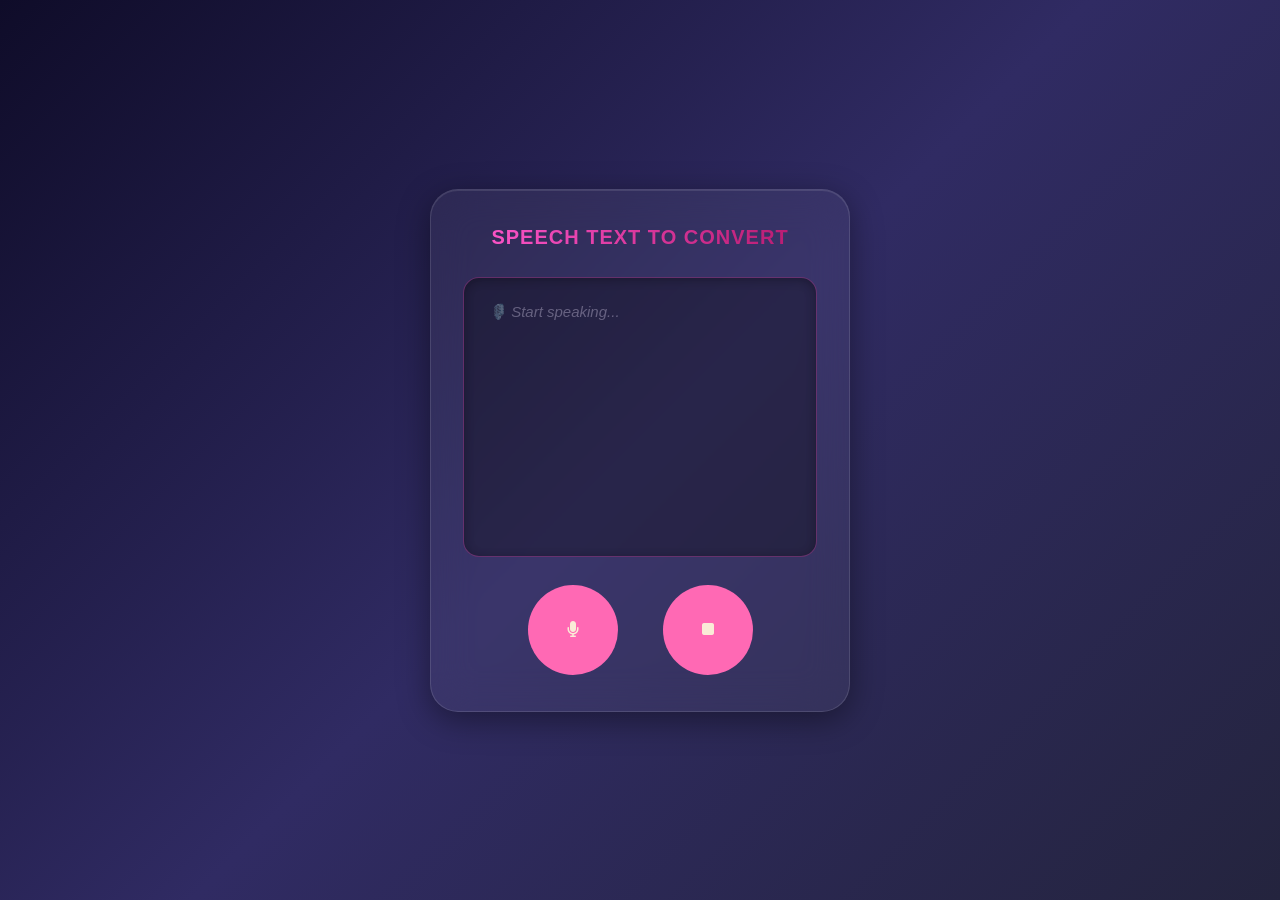
<file: html/index.html>
<!DOCTYPE html>
<html lang="en">
<head>
    <meta charset="UTF-8">
    <meta name="viewport" content="width=device-width, initial-scale=1.0">
    <title>first </title>
    <link rel="stylesheet" href="../css/style.css">
    <link rel="stylesheet" href="https://cdnjs.cloudflare.com/ajax/libs/font-awesome/6.6.0/css/all.min.css" integrity="sha512-Kc323vGBEqzTmouAECnVceyQqyqdsSiqLQISBL29aUW4U/M7pSPA/gEUZQqv1cwx4OnYxTxve5UMg5GT6L4JJg==" crossorigin="anonymous" referrerpolicy="no-referrer" />

</head>
<body class="bd">
     <div class="container">
        <h2> speech text to convert    </h2>
     
     <div id="result"></div>
     <div class="button-container">
        <button onclick="startConverting()">
            <i class="fa fa-microphone"></i>
        </button>
        <button onclick="stopConverting()">
            <i class="fa fa-stop"></i>
        </button>
     </div>
    </div> 
   <script src="../js/index.js"></scriptsrc></script>
</body>
</html>
</file>
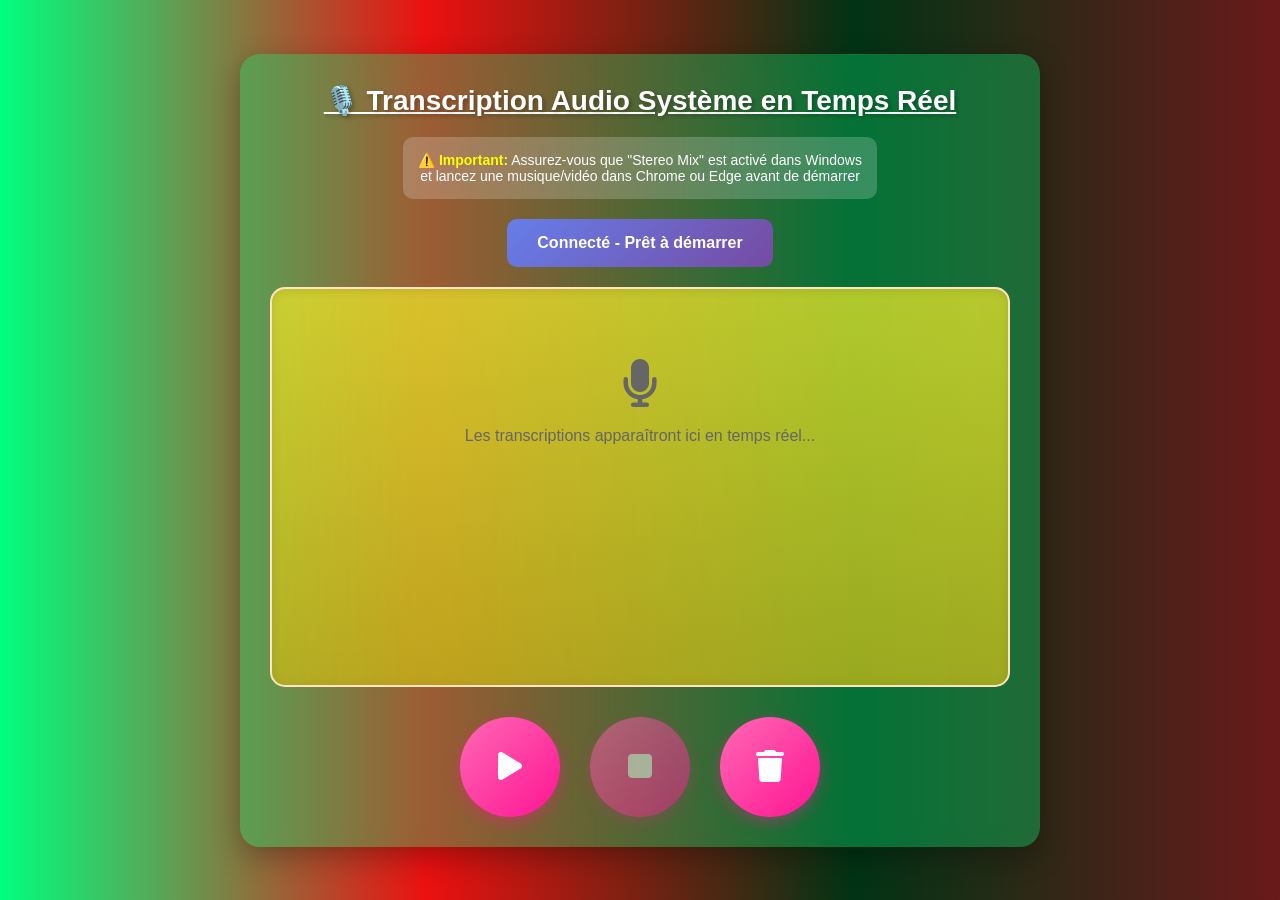
<file: templates/index.html>
<!DOCTYPE html>
<html lang="fr">
<head>
    <meta charset="UTF-8">
    <meta name="viewport" content="width=device-width, initial-scale=1.0">
    <title>Transcription Audio Système</title>
    <link rel="stylesheet" href="https://cdnjs.cloudflare.com/ajax/libs/font-awesome/6.6.0/css/all.min.css">
    <script src="https://cdn.socket.io/4.5.4/socket.io.min.js"></script>
    <style>
        * {
            margin: 0;
            padding: 0;
            box-sizing: border-box;
        }
        
        body {
            display: flex;
            justify-content: center;
            align-items: center;
            min-height: 100vh;
            font-family: 'Segoe UI', Tahoma, Geneva, Verdana, sans-serif;
            background: linear-gradient(to right, springgreen, rgba(235, 9, 9, 0.967), rgb(1, 51, 20), rgba(88, 0, 0, 0.898));
        }
        
        .container {
            display: flex;
            justify-content: center;
            align-items: center;
            flex-direction: column;
            box-shadow: 0px 10px 30px rgba(0, 0, 0, 0.3);
            width: 90%;
            max-width: 800px;
            min-height: 600px;
            padding: 30px;
            background: rgba(9, 235, 118, 0.346);
            border-radius: 20px;
            backdrop-filter: blur(10px);
        }
        
        h2 {
            text-decoration: underline;
            text-align: center;
            margin-bottom: 20px;
            color: white;
            font-size: 28px;
            text-shadow: 2px 2px 4px rgba(0, 0, 0, 0.3);
        }
        
        #status {
            padding: 15px 30px;
            border-radius: 10px;
            margin-bottom: 20px;
            font-weight: bold;
            text-align: center;
            font-size: 16px;
            min-width: 200px;
            transition: all 0.3s ease;
        }
        
        #status.connected {
            background: linear-gradient(135deg, #667eea 0%, #764ba2 100%);
            color: white;
        }
        
        #status.recording {
            background: linear-gradient(135deg, #f093fb 0%, #f5576c 100%);
            color: white;
            animation: pulse 1.5s infinite;
        }
        
        #status.stopped {
            background: linear-gradient(135deg, #ffecd2 0%, #fcb69f 100%);
            color: #333;
        }
        
        #status.error {
            background: linear-gradient(135deg, #ff6b6b 0%, #ee5a6f 100%);
            color: white;
        }
        
        @keyframes pulse {
            0%, 100% { transform: scale(1); }
            50% { transform: scale(1.05); }
        }
        
        #result {
            height: 400px;
            width: 100%;
            background: linear-gradient(184deg, rgba(244, 237, 42, 0.722), rgba(202, 184, 22, 0.74));
            padding: 20px;
            margin-bottom: 30px;
            border: 2px solid bisque;
            border-radius: 15px;
            overflow-y: auto;
            box-shadow: inset 0 2px 10px rgba(0, 0, 0, 0.1);
        }
        
        .transcript-entry {
            background: rgba(255, 255, 255, 0.9);
            padding: 15px;
            margin-bottom: 15px;
            border-radius: 10px;
            border-left: 5px solid #667eea;
            animation: slideIn 0.3s ease;
        }
        
        @keyframes slideIn {
            from {
                opacity: 0;
                transform: translateX(-20px);
            }
            to {
                opacity: 1;
                transform: translateX(0);
            }
        }
        
        .timestamp {
            font-size: 12px;
            color: #666;
            font-weight: bold;
            margin-bottom: 5px;
        }
        
        .text {
            font-size: 16px;
            color: #333;
            line-height: 1.6;
        }
        
        .button-container {
            display: flex;
            justify-content: center;
            align-items: center;
            gap: 30px;
        }
        
        button {
            font-size: 18px;
            height: 100px;
            width: 100px;
            border: none;
            border-radius: 50%;
            background: linear-gradient(135deg, hotpink, #ff1493);
            cursor: pointer;
            outline: none;
            color: white;
            animation: pulse 1.5s infinite alternate;
            transition: all 0.3s ease;
            box-shadow: 0 5px 15px rgba(255, 20, 147, 0.4);
        }
        
        button:hover {
            background: linear-gradient(135deg, darkmagenta, #8b008b);
            transform: scale(1.1);
        }
        
        button:disabled {
            opacity: 0.5;
            cursor: not-allowed;
            animation: none;
            transform: scale(1) !important;
        }
        
        button i {
            font-size: 32px;
        }
        
        .info-box {
            background: rgba(255, 255, 255, 0.2);
            padding: 15px;
            border-radius: 10px;
            margin-bottom: 20px;
            color: white;
            text-align: center;
            font-size: 14px;
        }
        
        .info-box strong {
            color: yellow;
        }
        
        #result::-webkit-scrollbar {
            width: 10px;
        }
        
        #result::-webkit-scrollbar-track {
            background: rgba(255, 255, 255, 0.1);
            border-radius: 10px;
        }
        
        #result::-webkit-scrollbar-thumb {
            background: rgba(255, 255, 255, 0.5);
            border-radius: 10px;
        }
        
        #result::-webkit-scrollbar-thumb:hover {
            background: rgba(255, 255, 255, 0.7);
        }
    </style>
</head>
<body>
    <div class="container">
        <h2>🎙️ Transcription Audio Système en Temps Réel</h2>
        
        <div class="info-box">
            <strong>⚠️ Important:</strong> Assurez-vous que "Stereo Mix" est activé dans Windows
            <br>et lancez une musique/vidéo dans Chrome ou Edge avant de démarrer
        </div>
        
        <div id="status" class="connected">
            Connecté - Prêt à démarrer
        </div>
        
        <div id="result">
            <div style="text-align: center; color: #666; padding: 50px;">
                <i class="fa fa-microphone" style="font-size: 48px; margin-bottom: 20px;"></i>
                <p>Les transcriptions apparaîtront ici en temps réel...</p>
            </div>
        </div>
        
        <div class="button-container">
            <button id="startBtn" onclick="startRecording()">
                <i class="fa fa-play"></i>
            </button>
            <button id="stopBtn" onclick="stopRecording()" disabled>
                <i class="fa fa-stop"></i>
            </button>
            <button onclick="clearTranscripts()">
                <i class="fa fa-trash"></i>
            </button>
        </div>
    </div>
    
    <script>
        // Connexion Socket.IO
        const socket = io('http://localhost:5000');
        const resultDiv = document.getElementById('result');
        const statusDiv = document.getElementById('status');
        const startBtn = document.getElementById('startBtn');
        const stopBtn = document.getElementById('stopBtn');
        
        // Gère la connexion
        socket.on('connect', () => {
            console.log('✓ Connecté au serveur');
            updateStatus('Connecté - Prêt à démarrer', 'connected');
        });
        
        // Gère la déconnexion
        socket.on('disconnect', () => {
            console.log('✗ Déconnecté du serveur');
            updateStatus('Déconnecté du serveur', 'error');
        });
        
        // Reçoit les mises à jour de statut
        socket.on('status', (data) => {
            updateStatus(data.message, data.status);
        });
        
        // Reçoit les transcriptions
        socket.on('transcription', (data) => {
            addTranscript(data.text, data.timestamp);
        });
        
        // Reçoit les erreurs
        socket.on('error', (data) => {
            updateStatus('Erreur: ' + data.message, 'error');
            alert('Erreur: ' + data.message);
        });
        
        function startRecording() {
            socket.emit('start_recording');
            startBtn.disabled = true;
            stopBtn.disabled = false;
            updateStatus('🔴 Enregistrement en cours...', 'recording');
        }
        
        function stopRecording() {
            socket.emit('stop_recording');
            startBtn.disabled = false;
            stopBtn.disabled = true;
            updateStatus('Arrêté', 'stopped');
        }
        
        function clearTranscripts() {
            resultDiv.innerHTML = `
                <div style="text-align: center; color: #666; padding: 50px;">
                    <i class="fa fa-microphone" style="font-size: 48px; margin-bottom: 20px;"></i>
                    <p>Les transcriptions apparaîtront ici en temps réel...</p>
                </div>
            `;
        }
        
        function addTranscript(text, timestamp) {
            // Supprime le message initial si présent
            const initialMessage = resultDiv.querySelector('div[style*="text-align: center"]');
            if (initialMessage) {
                resultDiv.innerHTML = '';
            }
            
            // Crée une nouvelle entrée
            const entry = document.createElement('div');
            entry.className = 'transcript-entry';
            entry.innerHTML = `
                <div class="timestamp">${timestamp}</div>
                <div class="text">${text}</div>
            `;
            
            resultDiv.appendChild(entry);
            
            // Scroll automatique vers le bas
            resultDiv.scrollTop = resultDiv.scrollHeight;
        }
        
        function updateStatus(message, statusClass) {
            statusDiv.textContent = message;
            statusDiv.className = statusClass;
        }
    </script>
</body>
</html>
</file>
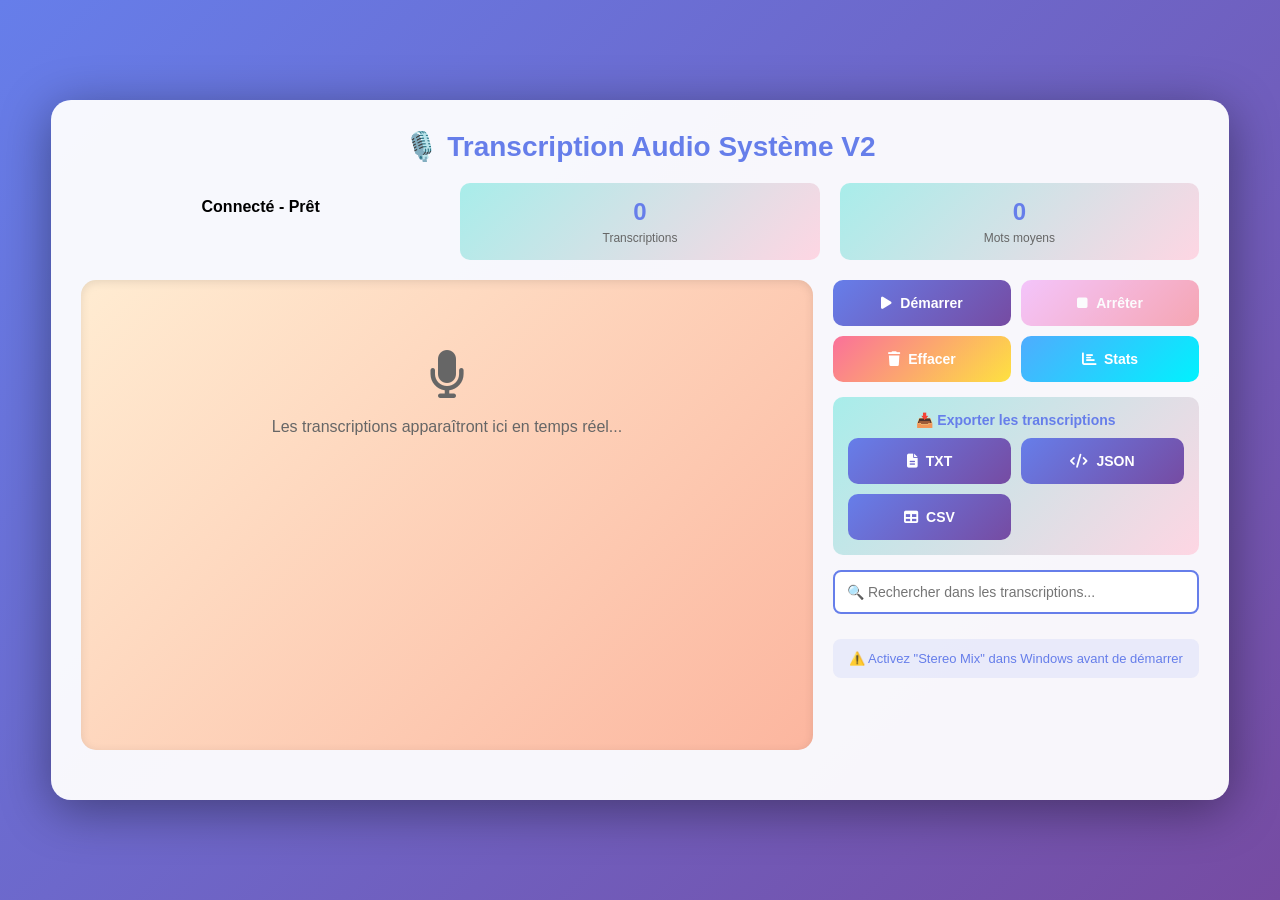
<file: templates/index_v2.html>
<!DOCTYPE html>
<html lang="fr">
<head>
    <meta charset="UTF-8">
    <meta name="viewport" content="width=device-width, initial-scale=1.0">
    <title>Transcription Audio Système V2</title>
    <link rel="stylesheet" href="https://cdnjs.cloudflare.com/ajax/libs/font-awesome/6.6.0/css/all.min.css">
    <script src="https://cdn.socket.io/4.5.4/socket.io.min.js"></script>
    <style>
        * {
            margin: 0;
            padding: 0;
            box-sizing: border-box;
        }
        
        body {
            display: flex;
            justify-content: center;
            align-items: center;
            min-height: 100vh;
            font-family: 'Segoe UI', Tahoma, Geneva, Verdana, sans-serif;
            background: linear-gradient(135deg, #667eea 0%, #764ba2 100%);
            padding: 20px;
        }
        
        .container {
            display: flex;
            flex-direction: column;
            box-shadow: 0px 10px 50px rgba(0, 0, 0, 0.4);
            width: 95%;
            max-width: 1200px;
            min-height: 700px;
            padding: 30px;
            background: rgba(255, 255, 255, 0.95);
            border-radius: 20px;
        }
        
        h2 {
            text-align: center;
            margin-bottom: 20px;
            color: #667eea;
            font-size: 28px;
        }
        
        .controls-row {
            display: flex;
            gap: 20px;
            margin-bottom: 20px;
            flex-wrap: wrap;
        }
        
        .status-card {
            flex: 1;
            min-width: 200px;
            padding: 15px;
            border-radius: 10px;
            text-align: center;
            font-weight: bold;
            transition: all 0.3s;
        }
        
        #status.connected {
            background: linear-gradient(135deg, #667eea 0%, #764ba2 100%);
            color: white;
        }
        
        #status.recording {
            background: linear-gradient(135deg, #f093fb 0%, #f5576c 100%);
            color: white;
            animation: pulse 1.5s infinite;
        }
        
        #status.stopped {
            background: linear-gradient(135deg, #ffecd2 0%, #fcb69f 100%);
            color: #333;
        }
        
        .stats-card {
            flex: 1;
            min-width: 150px;
            padding: 15px;
            border-radius: 10px;
            background: linear-gradient(135deg, #a8edea 0%, #fed6e3 100%);
            text-align: center;
        }
        
        .stats-number {
            font-size: 24px;
            font-weight: bold;
            color: #667eea;
        }
        
        .stats-label {
            font-size: 12px;
            color: #666;
            margin-top: 5px;
        }
        
        @keyframes pulse {
            0%, 100% { transform: scale(1); }
            50% { transform: scale(1.02); }
        }
        
        .main-content {
            display: flex;
            gap: 20px;
            flex: 1;
            margin-bottom: 20px;
        }
        
        .transcription-panel {
            flex: 2;
            display: flex;
            flex-direction: column;
        }
        
        .side-panel {
            flex: 1;
            display: flex;
            flex-direction: column;
            gap: 15px;
        }
        
        #result {
            flex: 1;
            background: linear-gradient(135deg, #ffecd2 0%, #fcb69f 100%);
            padding: 20px;
            border-radius: 15px;
            overflow-y: auto;
            box-shadow: inset 0 2px 10px rgba(0, 0, 0, 0.1);
        }
        
        .transcript-entry {
            background: rgba(255, 255, 255, 0.95);
            padding: 15px;
            margin-bottom: 15px;
            border-radius: 10px;
            border-left: 5px solid #667eea;
            animation: slideIn 0.3s ease;
        }
        
        @keyframes slideIn {
            from {
                opacity: 0;
                transform: translateX(-20px);
            }
            to {
                opacity: 1;
                transform: translateX(0);
            }
        }
        
        .timestamp {
            font-size: 11px;
            color: #999;
            font-weight: bold;
            margin-bottom: 5px;
        }
        
        .text {
            font-size: 15px;
            color: #333;
            line-height: 1.6;
        }
        
        .button-grid {
            display: grid;
            grid-template-columns: repeat(2, 1fr);
            gap: 10px;
        }
        
        button {
            padding: 15px;
            border: none;
            border-radius: 10px;
            font-size: 14px;
            font-weight: bold;
            cursor: pointer;
            color: white;
            transition: all 0.3s;
            display: flex;
            align-items: center;
            justify-content: center;
            gap: 8px;
        }
        
        button:hover {
            transform: translateY(-2px);
            box-shadow: 0 5px 15px rgba(0, 0, 0, 0.2);
        }
        
        button:disabled {
            opacity: 0.5;
            cursor: not-allowed;
            transform: none !important;
        }
        
        .btn-primary {
            background: linear-gradient(135deg, #667eea 0%, #764ba2 100%);
        }
        
        .btn-danger {
            background: linear-gradient(135deg, #f093fb 0%, #f5576c 100%);
        }
        
        .btn-success {
            background: linear-gradient(135deg, #4facfe 0%, #00f2fe 100%);
        }
        
        .btn-warning {
            background: linear-gradient(135deg, #fa709a 0%, #fee140 100%);
        }
        
        .export-section {
            padding: 15px;
            background: linear-gradient(135deg, #a8edea 0%, #fed6e3 100%);
            border-radius: 10px;
        }
        
        .export-title {
            font-size: 14px;
            font-weight: bold;
            color: #667eea;
            margin-bottom: 10px;
            text-align: center;
        }
        
        .search-box {
            width: 100%;
            padding: 12px;
            border: 2px solid #667eea;
            border-radius: 8px;
            font-size: 14px;
            margin-bottom: 10px;
        }
        
        .info-box {
            padding: 12px;
            background: rgba(102, 126, 234, 0.1);
            border-radius: 8px;
            font-size: 13px;
            color: #667eea;
            text-align: center;
        }
        
        #result::-webkit-scrollbar {
            width: 8px;
        }
        
        #result::-webkit-scrollbar-track {
            background: rgba(0, 0, 0, 0.1);
            border-radius: 10px;
        }
        
        #result::-webkit-scrollbar-thumb {
            background: rgba(102, 126, 234, 0.5);
            border-radius: 10px;
        }
        
        @media (max-width: 768px) {
            .main-content {
                flex-direction: column;
            }
            
            .button-grid {
                grid-template-columns: 1fr;
            }
        }
    </style>
</head>
<body>
    <div class="container">
        <h2>🎙️ Transcription Audio Système V2</h2>
        
        <div class="controls-row">
            <div class="status-card" id="status">
                Connecté - Prêt
            </div>
            
            <div class="stats-card">
                <div class="stats-number" id="totalCount">0</div>
                <div class="stats-label">Transcriptions</div>
            </div>
            
            <div class="stats-card">
                <div class="stats-number" id="avgLength">0</div>
                <div class="stats-label">Mots moyens</div>
            </div>
        </div>
        
        <div class="main-content">
            <div class="transcription-panel">
                <div id="result">
                    <div style="text-align: center; color: #666; padding: 50px;">
                        <i class="fa fa-microphone" style="font-size: 48px; margin-bottom: 20px;"></i>
                        <p>Les transcriptions apparaîtront ici en temps réel...</p>
                    </div>
                </div>
            </div>
            
            <div class="side-panel">
                <div class="button-grid">
                    <button id="startBtn" class="btn-primary" onclick="startRecording()">
                        <i class="fa fa-play"></i> Démarrer
                    </button>
                    <button id="stopBtn" class="btn-danger" onclick="stopRecording()" disabled>
                        <i class="fa fa-stop"></i> Arrêter
                    </button>
                    <button class="btn-warning" onclick="clearTranscripts()">
                        <i class="fa fa-trash"></i> Effacer
                    </button>
                    <button class="btn-success" onclick="requestStatistics()">
                        <i class="fa fa-chart-bar"></i> Stats
                    </button>
                </div>
                
                <div class="export-section">
                    <div class="export-title">📥 Exporter les transcriptions</div>
                    <div class="button-grid">
                        <button class="btn-primary" onclick="exportTranscriptions('txt')">
                            <i class="fa fa-file-text"></i> TXT
                        </button>
                        <button class="btn-primary" onclick="exportTranscriptions('json')">
                            <i class="fa fa-code"></i> JSON
                        </button>
                        <button class="btn-primary" onclick="exportTranscriptions('csv')">
                            <i class="fa fa-table"></i> CSV
                        </button>
                    </div>
                </div>
                
                <div>
                    <input type="text" id="searchBox" class="search-box" placeholder="🔍 Rechercher dans les transcriptions..." onkeyup="searchTranscripts()">
                </div>
                
                <div class="info-box">
                    ⚠️ Activez "Stereo Mix" dans Windows avant de démarrer
                </div>
            </div>
        </div>
    </div>
    
    <script>
        // Connexion Socket.IO
        const socket = io('http://localhost:5000');
        const resultDiv = document.getElementById('result');
        const statusDiv = document.getElementById('status');
        const startBtn = document.getElementById('startBtn');
        const stopBtn = document.getElementById('stopBtn');
        const totalCountDiv = document.getElementById('totalCount');
        const avgLengthDiv = document.getElementById('avgLength');
        
        let allTranscriptions = [];
        
        // Gère la connexion
        socket.on('connect', () => {
            console.log('✓ Connecté au serveur');
            updateStatus('Connecté - Prêt', 'connected');
        });
        
        // Gère la déconnexion
        socket.on('disconnect', () => {
            console.log('✗ Déconnecté du serveur');
            updateStatus('Déconnecté', 'error');
        });
        
        // Reçoit les mises à jour de statut
        socket.on('status', (data) => {
            updateStatus(data.message, data.status);
        });
        
        // Reçoit les transcriptions
        socket.on('transcription', (data) => {
            addTranscript(data.text, data.timestamp);
            allTranscriptions.push(data);
        });
        
        // Charge les transcriptions existantes
        socket.on('load_transcriptions', (data) => {
            if (data.transcriptions && data.transcriptions.length > 0) {
                allTranscriptions = data.transcriptions;
                data.transcriptions.forEach(entry => {
                    addTranscript(entry.text, entry.timestamp);
                });
            }
        });
        
        // Reçoit les statistiques
        socket.on('statistics', (data) => {
            updateStatistics(data);
        });
        
        // Reçoit les erreurs
        socket.on('error', (data) => {
            updateStatus('Erreur: ' + data.message, 'error');
            alert('Erreur: ' + data.message);
        });
        
        // Gère l'effacement
        socket.on('transcriptions_cleared', () => {
            clearTranscripts();
        });
        
        function startRecording() {
            socket.emit('start_recording');
            startBtn.disabled = true;
            stopBtn.disabled = false;
            updateStatus('🔴 Enregistrement...', 'recording');
        }
        
        function stopRecording() {
            socket.emit('stop_recording');
            startBtn.disabled = false;
            stopBtn.disabled = true;
            updateStatus('Arrêté', 'stopped');
        }
        
        function clearTranscripts() {
            socket.emit('clear_transcriptions');
            allTranscriptions = [];
            resultDiv.innerHTML = `
                <div style="text-align: center; color: #666; padding: 50px;">
                    <i class="fa fa-microphone" style="font-size: 48px; margin-bottom: 20px;"></i>
                    <p>Les transcriptions apparaîtront ici en temps réel...</p>
                </div>
            `;
            updateStatistics({total: 0, average_length: 0});
        }
        
        function addTranscript(text, timestamp) {
            // Supprime le message initial
            const initialMessage = resultDiv.querySelector('div[style*="text-align: center"]');
            if (initialMessage) {
                resultDiv.innerHTML = '';
            }
            
            // Crée une nouvelle entrée
            const entry = document.createElement('div');
            entry.className = 'transcript-entry';
            entry.innerHTML = `
                <div class="timestamp">${timestamp}</div>
                <div class="text">${text}</div>
            `;
            
            resultDiv.appendChild(entry);
            resultDiv.scrollTop = resultDiv.scrollHeight;
        }
        
        function updateStatus(message, statusClass) {
            statusDiv.textContent = message;
            statusDiv.className = 'status-card ' + statusClass;
        }
        
        function updateStatistics(data) {
            totalCountDiv.textContent = data.total || 0;
            avgLengthDiv.textContent = data.average_length || 0;
        }
        
        function requestStatistics() {
            socket.emit('request_statistics');
        }
        
        function exportTranscriptions(format) {
            window.location.href = `/api/export/${format}`;
        }
        
        function searchTranscripts() {
            const keyword = document.getElementById('searchBox').value.toLowerCase();
            
            if (keyword === '') {
                // Affiche toutes les transcriptions
                resultDiv.innerHTML = '';
                allTranscriptions.forEach(entry => {
                    addTranscript(entry.text, entry.timestamp);
                });
                return;
            }
            
            // Filtre et affiche
            resultDiv.innerHTML = '';
            const filtered = allTranscriptions.filter(entry => 
                entry.text.toLowerCase().includes(keyword)
            );
            
            if (filtered.length === 0) {
                resultDiv.innerHTML = `
                    <div style="text-align: center; color: #666; padding: 50px;">
                        <i class="fa fa-search" style="font-size: 48px; margin-bottom: 20px;"></i>
                        <p>Aucun résultat trouvé pour "${keyword}"</p>
                    </div>
                `;
            } else {
                filtered.forEach(entry => {
                    // Surligne le mot-clé
                    const highlightedText = entry.text.replace(
                        new RegExp(keyword, 'gi'),
                        match => `<mark style="background: yellow; padding: 2px 4px; border-radius: 3px;">${match}</mark>`
                    );
                    
                    const div = document.createElement('div');
                    div.className = 'transcript-entry';
                    div.innerHTML = `
                        <div class="timestamp">${entry.timestamp}</div>
                        <div class="text">${highlightedText}</div>
                    `;
                    resultDiv.appendChild(div);
                });
            }
        }
        
        // Demande les statistiques au chargement
        setTimeout(() => {
            requestStatistics();
        }, 1000);
    </script>
</body>
</html>
</file>
<file: css/style.css>
* {
  margin: 0;
  padding: 0;
  box-sizing: border-box;
}

body {
  display: flex;
  justify-content: center;
  align-items: center;
  min-height: 100vh;
  font-family: sans-serif;
  background: #0f0c29;
  background: linear-gradient(135deg, #0f0c29, #302b63, #24243e);
}

.bd {
  background: linear-gradient(135deg, #0f0c29, #302b63, #24243e);
}

h2 {
  text-align: center;
  font-size: 20px;
  font-weight: 700;
  letter-spacing: 1px;
  text-transform: uppercase;
  text-decoration: none;
  background: linear-gradient(90deg, #f953c6, #b91d73);
  -webkit-background-clip: text;
  -webkit-text-fill-color: transparent;
  background-clip: text;
}

.container {
  display: flex;
  justify-content: center;
  align-items: center;
  flex-direction: column;
  width: 420px;
  padding: 36px 32px;
  margin: 20px auto;
  gap: 28px;
  background: rgba(255, 255, 255, 0.05);
  border-radius: 28px;
  border: 1px solid rgba(255, 255, 255, 0.12);
  backdrop-filter: blur(20px);
  -webkit-backdrop-filter: blur(20px);
  box-shadow:
    0 8px 32px rgba(0, 0, 0, 0.4),
    inset 0 1px 0 rgba(255, 255, 255, 0.1);
}

.container:hover {
  box-shadow:
    0 16px 48px rgba(249, 83, 198, 0.25),
    0 8px 32px rgba(0, 0, 0, 0.4),
    inset 0 1px 0 rgba(255, 255, 255, 0.1);
  transform: translateY(-5px);
  transition: all 0.35s ease;
}

#result {
  height: 280px;
  width: 100%;
  background: rgba(0, 0, 0, 0.3);
  padding: 20px 24px;
  border: 1px solid rgba(249, 83, 198, 0.3);
  border-radius: 16px;
  font-size: 15px;
  line-height: 1.8;
  color: #e2d9f3;
  overflow-y: auto;
  box-shadow: inset 0 2px 12px rgba(0, 0, 0, 0.3);
}

#result:empty::before {
  content: "🎙️ Start speaking...";
  color: rgba(226, 217, 243, 0.35);
  font-style: italic;
}

.button-container {
  display: flex;
  justify-content: center;
  align-items: center;
  gap: 45px;
}

/* ── Buttons unchanged ── */
button {
  font-size: medium;
  height: 90px;
  width: 90px;
  border: none;
  border-radius: 50%;
  background-color: hotpink;
  cursor: pointer;
  outline: none;
  color: antiquewhite;
  animation: pulse 1.5s infinite alternate;
}

button:hover {
  background-color: darkmagenta;
}

@keyframes pulse {
  from {
    transform: scale(1);
  }
  to {
    transform: scale(1.1);
  }
}
</file>
